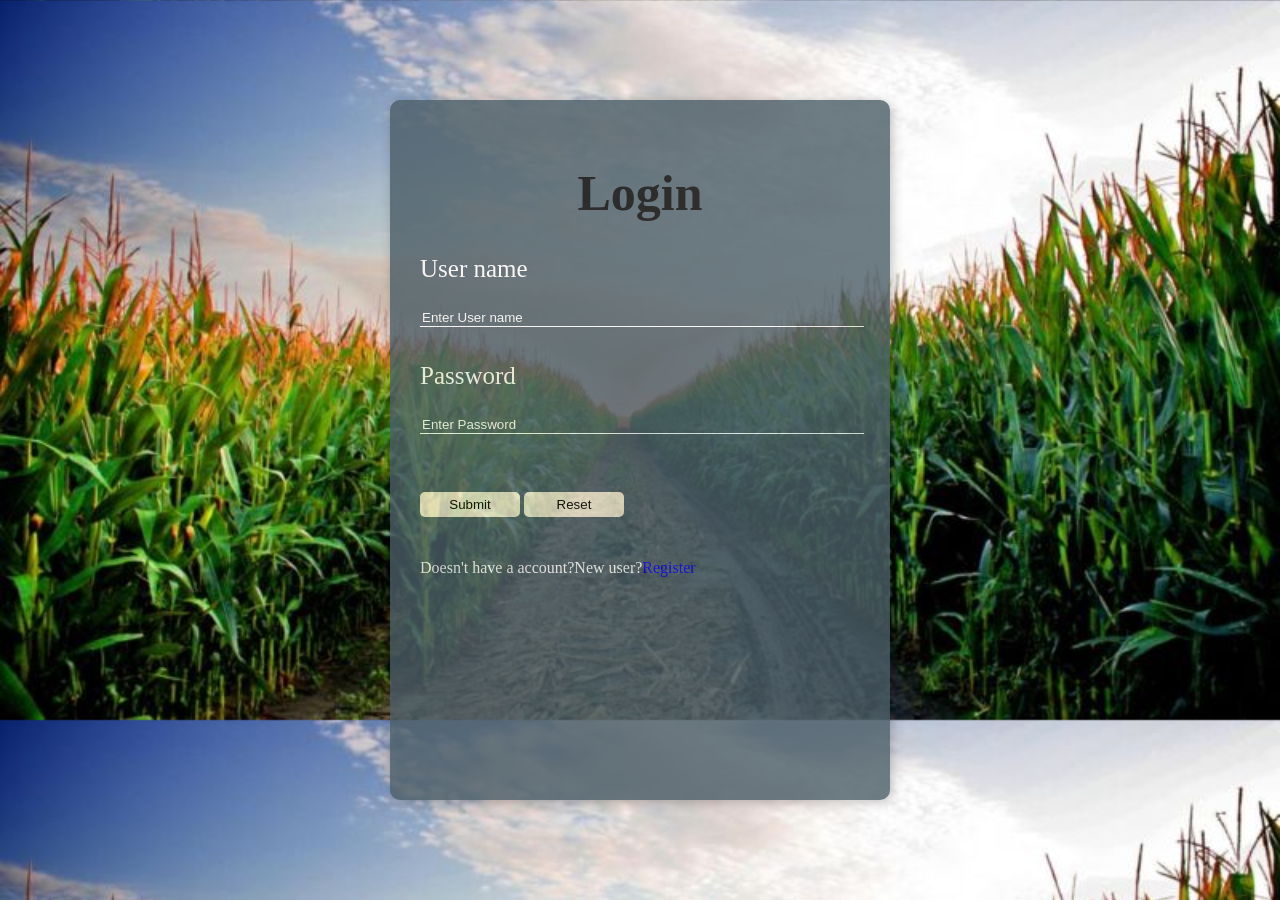
<file: Project Deliverable/Project code/index.html>
<!DOCTYPE html>
<html lang="en">
<head>
    <meta charset="UTF-8">
    <meta http-equiv="X-UA-Compatible" content="IE=edge">
    <meta name="viewport" content="width=device-width, initial-scale=1.0">
    <link rel="stylesheet" type="text/css" href="./style/index.css">
    <title>LogIn</title>
    <script  type="text/javascript" src="index.js"></script>
</head>
<body>
    <!-- login form -->
    <div class="logform">
       
        <form name="loginForm" >
            <h1>Login</h1>
            <p class="t">User name</p>
            <input type="text" name="uname" id="username" placeholder="Enter User name">

            <p class="t">Password</p>
            <input type="password" name="upswd" id="password" placeholder="Enter Password">

            <div id="ErrorBox"></div><br>

           
            <button type="button" onclick="login()"  class="sub-btn">Submit</button>
            <input type="reset"  class="reset-btn">
            <br>
            <p class="s">Doesn't have a account?New user?<a href="/register.html">Register</a></p>
        </form>
        
       
    </div>
   
</body>
</html>
</file>
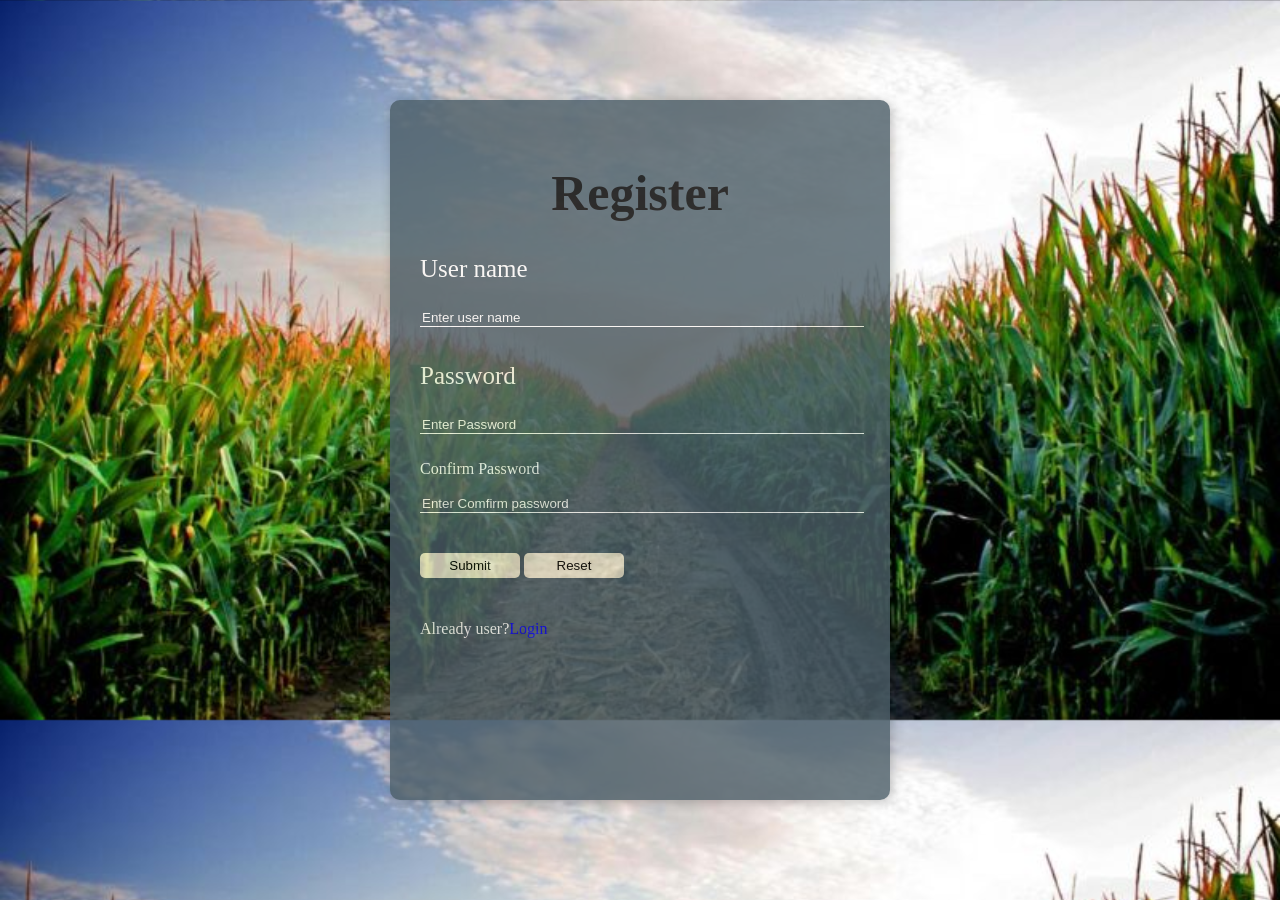
<file: Project Deliverable/Project code/register.html>
<!DOCTYPE html>
<html lang="en">
<head>
    <meta charset="UTF-8">
    <meta http-equiv="X-UA-Compatible" content="IE=edge">
    <meta name="viewport" content="width=device-width, initial-scale=1.0">
    <script src="index.js"></script>
    <link rel="stylesheet" href="./style/index.css">
    <title>register</title>
</head>
<body>
    <div class="logform">
      
        <form name="regForm"  >
            <h1>Register</h1>
            <p class="t">User name</p>
            <input type="text" name="uname1" id="username" placeholder="Enter user name">
          
            <p class="t">Password</p>
            <input type="password" name="password1" id="password" placeholder="Enter Password">
            <p class="p">Confirm Password</p>
            <input type="password" name="repassword1" id="password1" placeholder="Enter Comfirm password">
            
            <br>
                            <button type="button" onclick="register()" class="sub-btn">Submit</button>
                            <input type="reset" class="reset-btn">
            
        </form>
        <p class="s">Already user?<a href="index.html">Login</a></p>
       
    </div>
    
</body>
</html>
</file>
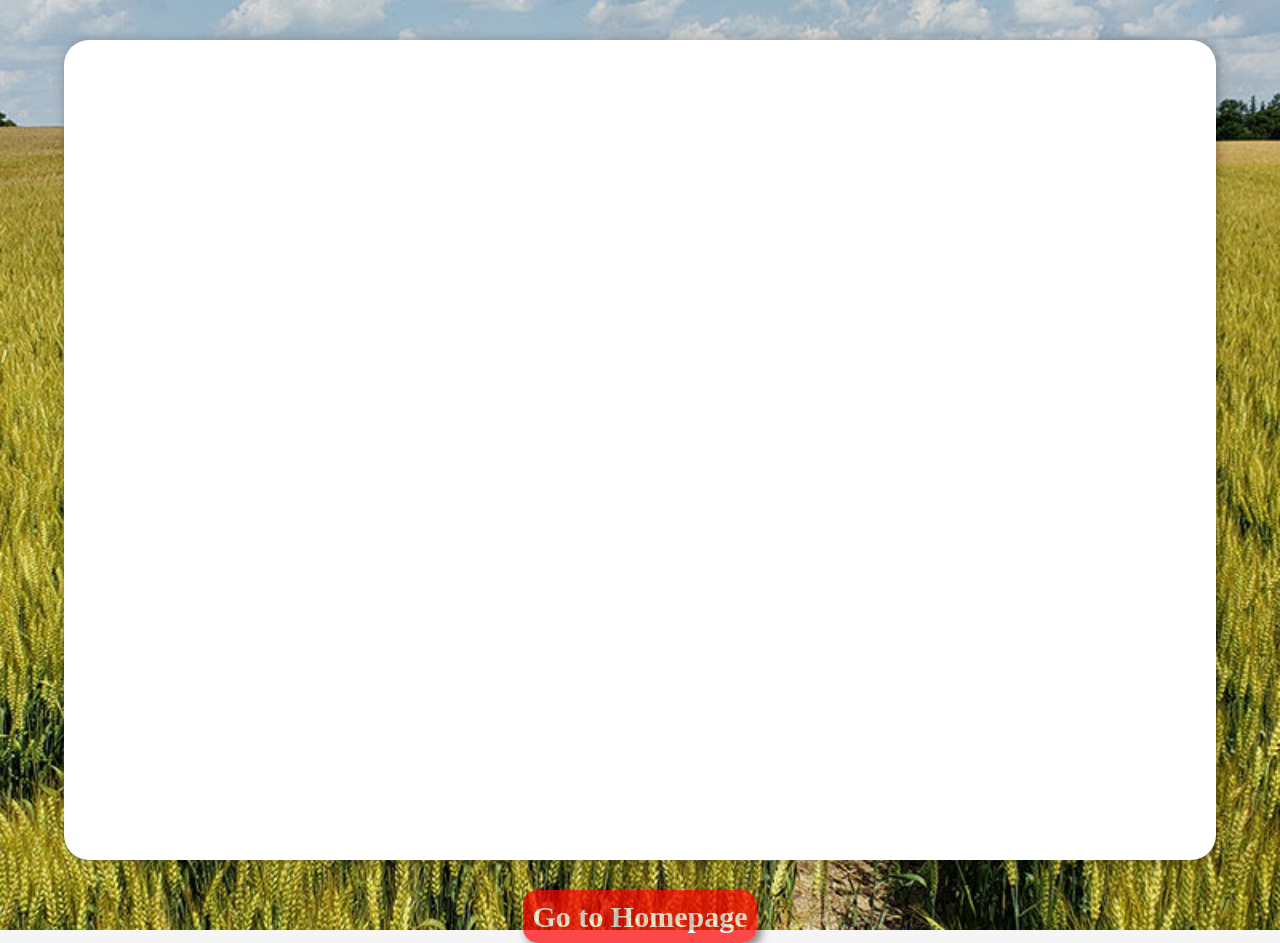
<file: Project Deliverable/Project code/workspace.html>
<!DOCTYPE html>
<html lang="en">
<head>
    <meta charset="UTF-8">
    <meta http-equiv="X-UA-Compatible" content="IE=edge">
    <meta name="viewport" content="width=device-width, initial-scale=1.0">
    <link rel="stylesheet" href="style/workspace.css">
    <title>workspace</title>
</head>
<body>
    <div class="ws-container">
        <div class="ws">
            <!-- <iframe style="border-radius: 25px;" src="https://us3.ca.analytics.ibm.com/bi/?perspective=dashboard&amp;pathRef=.my_folders%2Fheart_disease_analysis&amp;closeWindowOnLastView=true&amp;ui_appbar=false&amp;ui_navbar=false&amp;shareMode=embedded&amp;action=view&amp;mode=dashboard&amp;subView=model0000018489827650_00000000" width="100%" height="100%" frameborder="0" gesture="media" allow="encrypted-media" allowfullscreen=""></iframe>
         -->
         <iframe src="https://us1.ca.analytics.ibm.com/bi/?perspective=dashboard&amp;pathRef=.my_folders%2FSTATE%2BWITH%2BCROP%2BALONG%2BWITH%2BSEASON&amp;closeWindowOnLastView=true&amp;ui_appbar=false&amp;ui_navbar=false&amp;shareMode=embedded&amp;action=view&amp;mode=dashboard&amp;subView=model000001846cf57a57_00000001" width="100%" height="100%" frameborder="0" gesture="media" allow="encrypted-media" allowfullscreen=""></iframe>
        </div>
        <div class="homepage-link">
            <a href="home.html">Go to Homepage</a>
        </div>
    </div>
    
</body>
</html>
</file>
<file: Project Deliverable/Project code/style/index.css>
html{
    scroll-behavior: smooth;
 }
 *::selection{
    color: #000000;
    background-color:#505050;
 }body{
    background: url(../Images/rcrop.jpg);
    -webkit-background-size: cover;
    -moz-background-size: cover;
    -o-background-size: cover;
    background-size: cover;
    margin: 0%;
   
    
}
.logform{
    
    background-color:#4B5D67;
    display: inline-block;
    padding: 30px;
    position: absolute;
    top: 50%;
    left: 50%;
    box-sizing: border-box;
    transform: translate(-50%,-50%);
    border-radius: 10px;
    opacity: 0.8;
    box-shadow: 2px 2px 12px rgba(0, 0, 0,0.3);
    width: 500px;
    height: 700px;
  
} 
.logform .t{
    font-size: 25px;
    color: #fff;

}
::placeholder{
    color: #fff;

}
.p{
    color: #fff;
}
.logform .s{
    margin-bottom: 10px;
    color: #fff;
}
h1{
    font-size: 50px;
    text-align: center;
}
a{
    text-decoration: none;
    line-height: 50px;
    
}
a:hover{
    text-decoration:underline;
    color:#fff;
}


input[type='text'],input[type='password']{
    border: none;
    background: transparent;
    border-bottom:1px solid #fff;
    outline-style: none;
}




input{
    width: 100%;
    margin-bottom: 10px;
}

/* ============================================== submit button ===================================== */
input[type='submit']:hover{
    cursor: pointer;
    background-color:rgb(15, 75, 4);
    
}
.submitButton:active{
     transform: scale(1.1);
}

/* -------------------------------------------------------- */
.sub-btn,.reset-btn{
 
    width: 100px;
    border: 0px;
    border-radius:5px ;
    background-color:#F0E9D2;
    padding: 5px;
    margin-top: 30px;
}
</file>
<file: Project Deliverable/Project code/style/workspace.css>
html{
    scroll-behavior: smooth;
}
*::selection{
    color: #000000;
    background-color:#505050;
 }

ul{
    list-style: none
}
a{
    text-decoration: none;
  
}
body{
    background: url(../Images/wcrop.jpg) no-repeat fixed center;
    -webkit-background-size: cover;
    -moz-background-size: cover;
    -o-background-size: cover;
    background-size: cover;
    background-color: #f6f5f5;
    margin: 0px;
    padding: 0px;
    position: relative;
   
    
}
/* --------------------------------------------- home page link ---------------------------------------------*/
.homepage-link a{
    text-align: center;
    background-color:red;
    color: #fff;
    width: 350px;
   font-weight:bolder;
   font-size: 30px;
   border-radius: 15px;
    padding: 10px;
    box-shadow: 4px 4px 10px rgba(0, 0, 0, 0.7);
    opacity: 0.7;
    
   
}
.homepage-link a:hover{
    color: #000;
}
.homepage-link:active{
    transform: scale(1.05);
}
/* -------------------------------------------------------------------------------------------------------- */
.ws-container{
    display: flex;
    flex-direction: column;
    justify-content: center;
    align-items: center;}
.ws{
    width: 90%;
    height: 820px;
    background-color: #fff;
    margin: 40px;
    border-radius: 25px;
    box-shadow: 2px 2px 12px rgba(0, 0, 0,0.3);
    /* opacity: 0.9; */
}
</file>
